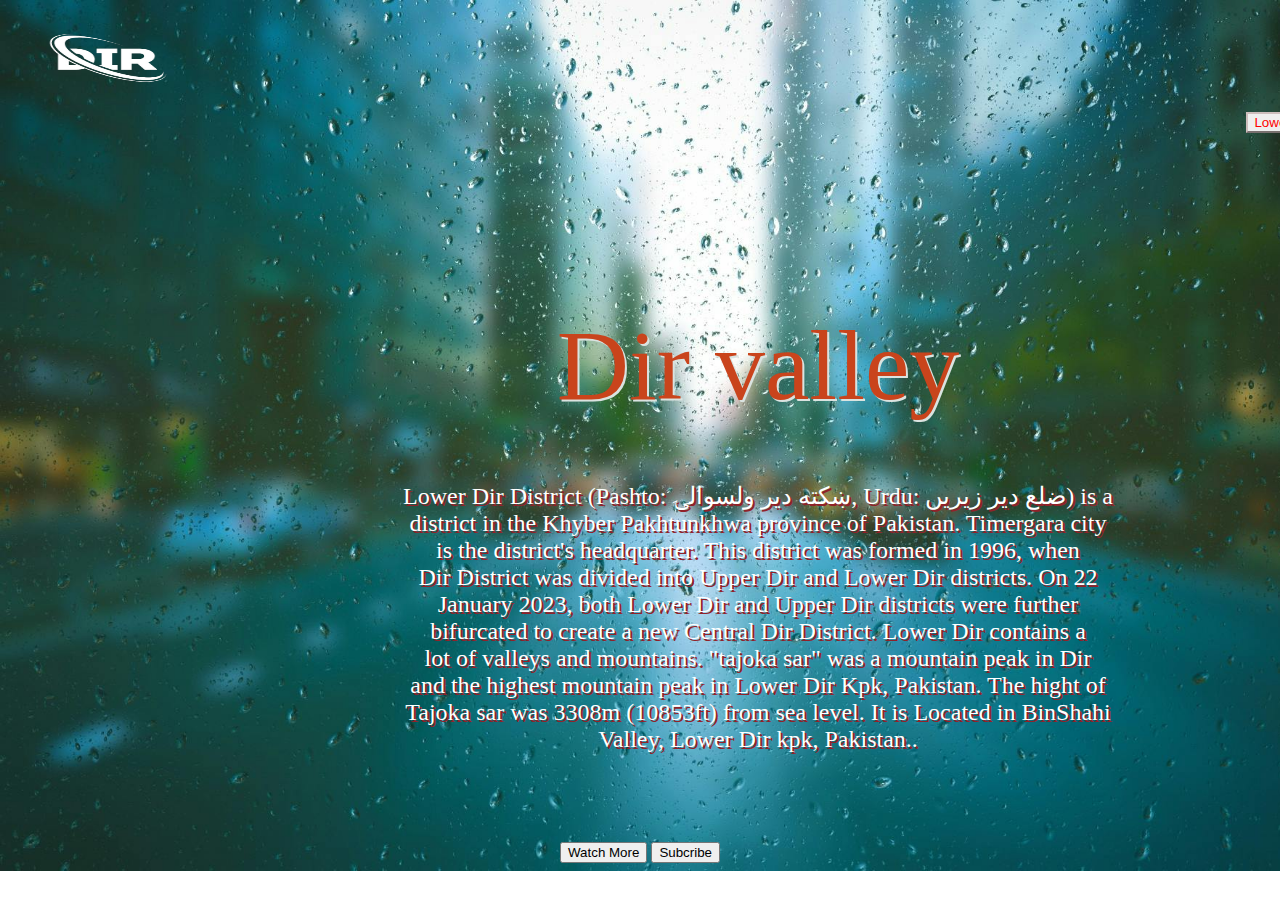
<file: index.html>
<!DOCTYPE html>
<html lang="en">
  <head>
    <meta charset="UTF-8" />
    <meta name="viewport" content="width=device-width, initial-scale=1.0" />
    <title>First_Assignment</title>
    <link rel="stylesheet" href="./index.css" />
  </head>
  <body>
    <div id="one">
      <img src="./images/logo.png" alt="" width="200px" height="100px" />
      <div id="two">
        <button style="border-color: #cdbebd; color: red">Lower Dir</button>
        <button style="border-color: #cdbebd; color: red">Upper Dir</button>
        <button style="border-color: #e0c3c1; color: red">Kumrat</button>
        <button style="border-color: #e2bcb9; color: red">Chitral</button>
      </div>
    </div>


    <div id="three">
      <p>Dir valley</p>
    </div>

    
      <p id="four">
        Lower Dir District (Pashto: ښکته دير ولسوالۍ, Urdu: ضلع دیر زیریں) is a <br>
        district in the Khyber Pakhtunkhwa province of Pakistan. Timergara city <br>
        is the district's headquarter. This district was formed in 1996, when <br>
        Dir District was divided into Upper Dir and Lower Dir districts. On 22 <br>
        January 2023, both Lower Dir and Upper Dir districts were further <br>
        bifurcated to create a new Central Dir District. Lower Dir contains a <br>
        lot of valleys and mountains. "tajoka sar" was a mountain peak in Dir <br>
        and the highest mountain peak in Lower Dir Kpk, Pakistan. The hight of <br>
        Tajoka sar was 3308m (10853ft) from sea level. It is Located in BinShahi <br>
        Valley, Lower Dir kpk, Pakistan..
      </p> <br> <br>
    <div style="text-align: center;">
        <button>Watch More</button>
        <button>Subcribe</button>
    </div>
  </body>
</html>
</file>
<file: index.css>
body{
    background-image: url("./images/background.jpg");
    background-repeat: no-repeat;
  background-size: auto;
  background-size: cover;
}
#one{
    width: 1510px;
    height: 200px;
    border-radius: 23px;
    
    
}
#two{
    text-align: right;
    
}
#three{
    font-size: 100px;
    color: rgb(201, 68, 28);
    width: 1500px;
    text-align: center;
    height: 150px;
    
    text-shadow: 2px 2px #dae3e0;
    
}
#four{
    color: white;
    width: 1500px;
    height: 300px;
    text-align: center;
    text-shadow: 2px 2px #902229;
    font-size: x-large;
    
}
</file>
